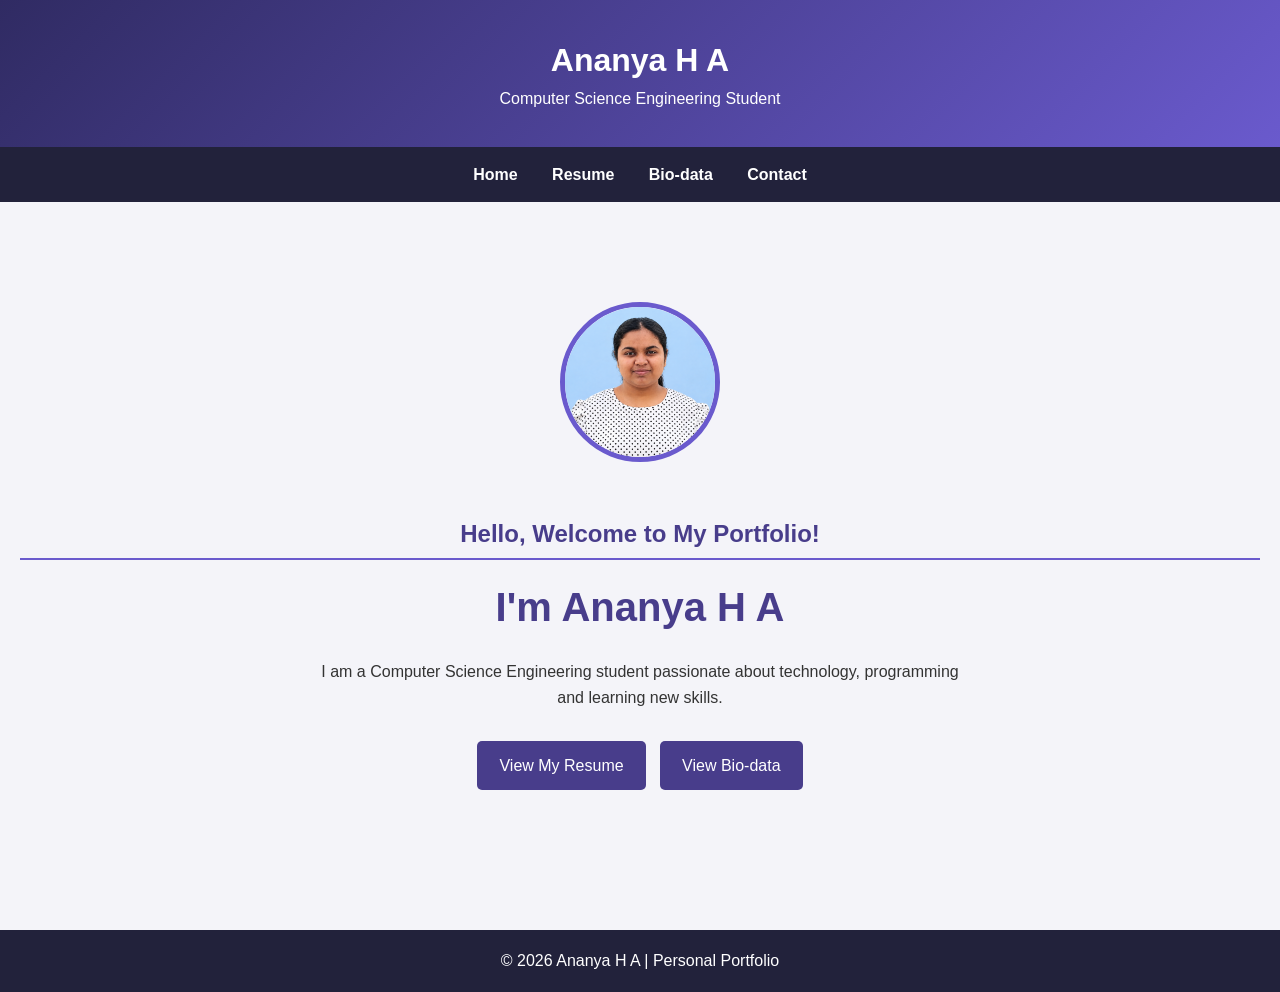
<file: index.html>
<!DOCTYPE html>
<html>
<head>
    <title>Ananya H A | Portfolio</title>
    <link rel="stylesheet" href="style.css">
</head>
<body>

<header>
    <h1>Ananya H A</h1>
    <p>Computer Science Engineering Student</p>
</header>

<nav>
    <a href="index.html">Home</a>
    <a href="resume.html">Resume</a>
    <a href="biodata.html">Bio-data</a>
    <a href="contact.html">Contact</a>
</nav>

<section class="hero">
<img src="qa.png" alt="Ananya H A" class="profile">
    <h2>Hello, Welcome to My Portfolio!</h2>
    <h1>I'm Ananya H A</h1>
    <p>
        I am a Computer Science Engineering student
        passionate about technology, programming
        and learning new skills.
    </p>

    <a href="resume.html" class="btn">View My Resume</a>
    <a href="biodata.html" class="btn">View Bio-data</a>
</section>

<footer>
    <p>&copy; 2026 Ananya H A | Personal Portfolio</p>
</footer>

</body>
</html>
</file>
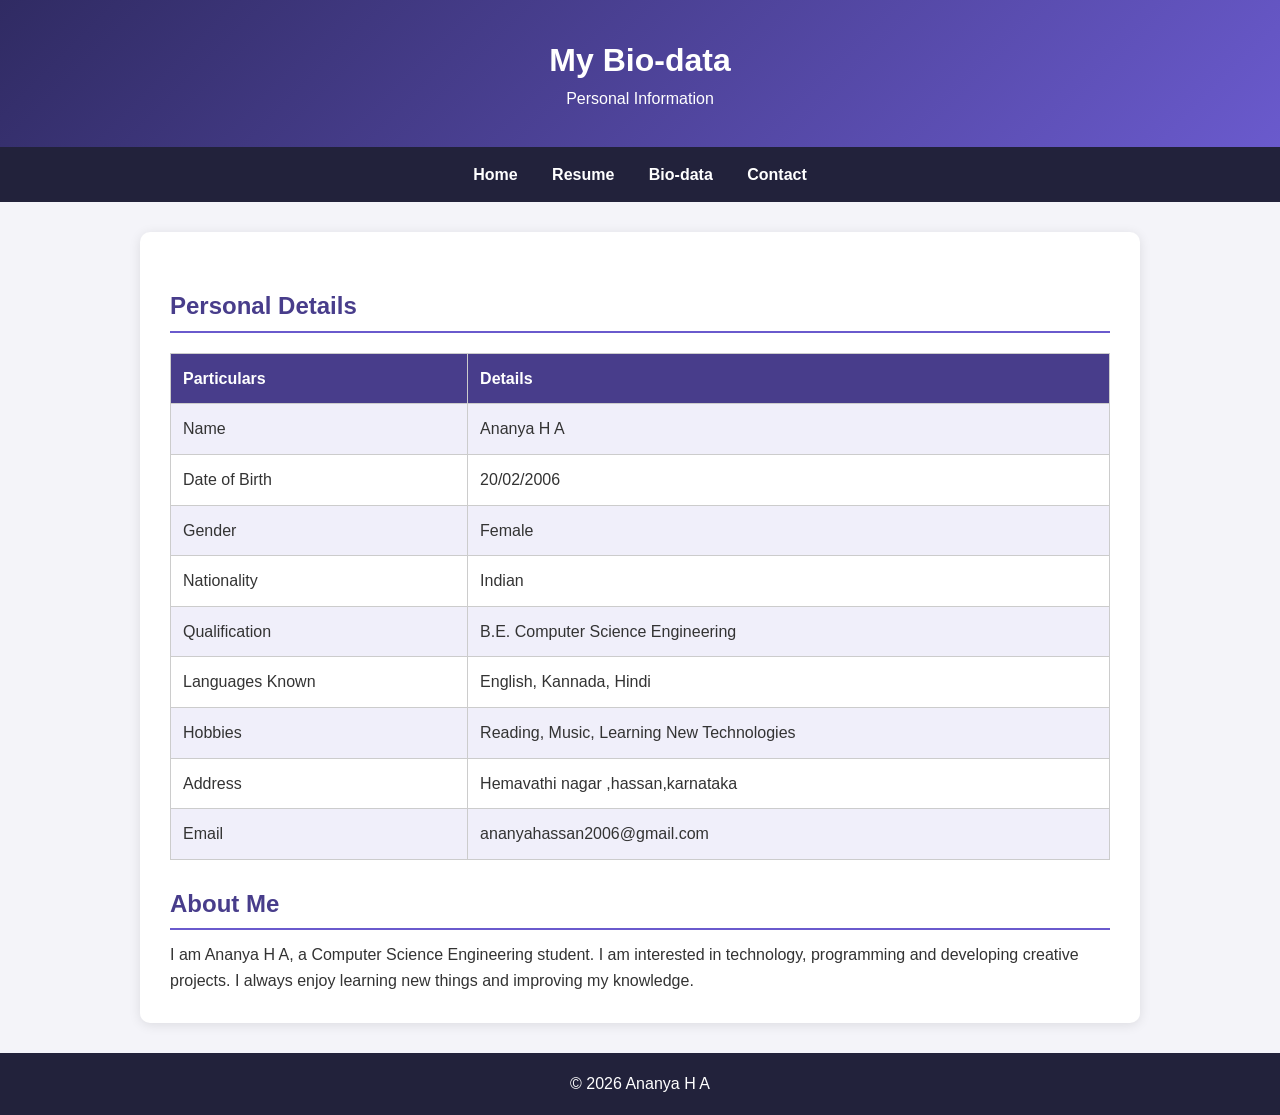
<file: biodata.html>
<!DOCTYPE html>
<html>
<head>
    <title>Ananya H A | Bio-data</title>
    <link rel="stylesheet" href="style.css">
</head>
<body>

<header>
    <h1>My Bio-data</h1>
    <p>Personal Information</p>
</header>

<nav>
    <a href="index.html">Home</a>
    <a href="resume.html">Resume</a>
    <a href="biodata.html">Bio-data</a>
    <a href="contact.html">Contact</a>
</nav>

<div class="container">

    <h2>Personal Details</h2>

    <table>
        <tr>
            <th>Particulars</th>
            <th>Details</th>
        </tr>

        <tr>
            <td>Name</td>
            <td>Ananya H A</td>
        </tr>

        <tr>
            <td>Date of Birth</td>
            <td>20/02/2006</td>
        </tr>

        <tr>
            <td>Gender</td>
            <td>Female</td>
        </tr>

        <tr>
            <td>Nationality</td>
            <td>Indian</td>
        </tr>

        <tr>
            <td>Qualification</td>
            <td>B.E. Computer Science Engineering</td>
        </tr>

        <tr>
            <td>Languages Known</td>
            <td>English, Kannada, Hindi</td>
        </tr>

        <tr>
            <td>Hobbies</td>
            <td>Reading, Music, Learning New Technologies</td>
        </tr>

        <tr>
            <td>Address</td>
            <td>Hemavathi nagar ,hassan,karnataka</td>
        </tr>

        <tr>
            <td>Email</td>
            <td>ananyahassan2006@gmail.com</td>
        </tr>

    </table>

    <h2>About Me</h2>

    <p>
        I am Ananya H A, a Computer Science Engineering
        student. I am interested in technology,
        programming and developing creative projects.
        I always enjoy learning new things and
        improving my knowledge.
    </p>

</div>

<footer>
    <p>&copy; 2026 Ananya H A</p>
</footer>

</body>
</html>
</file>
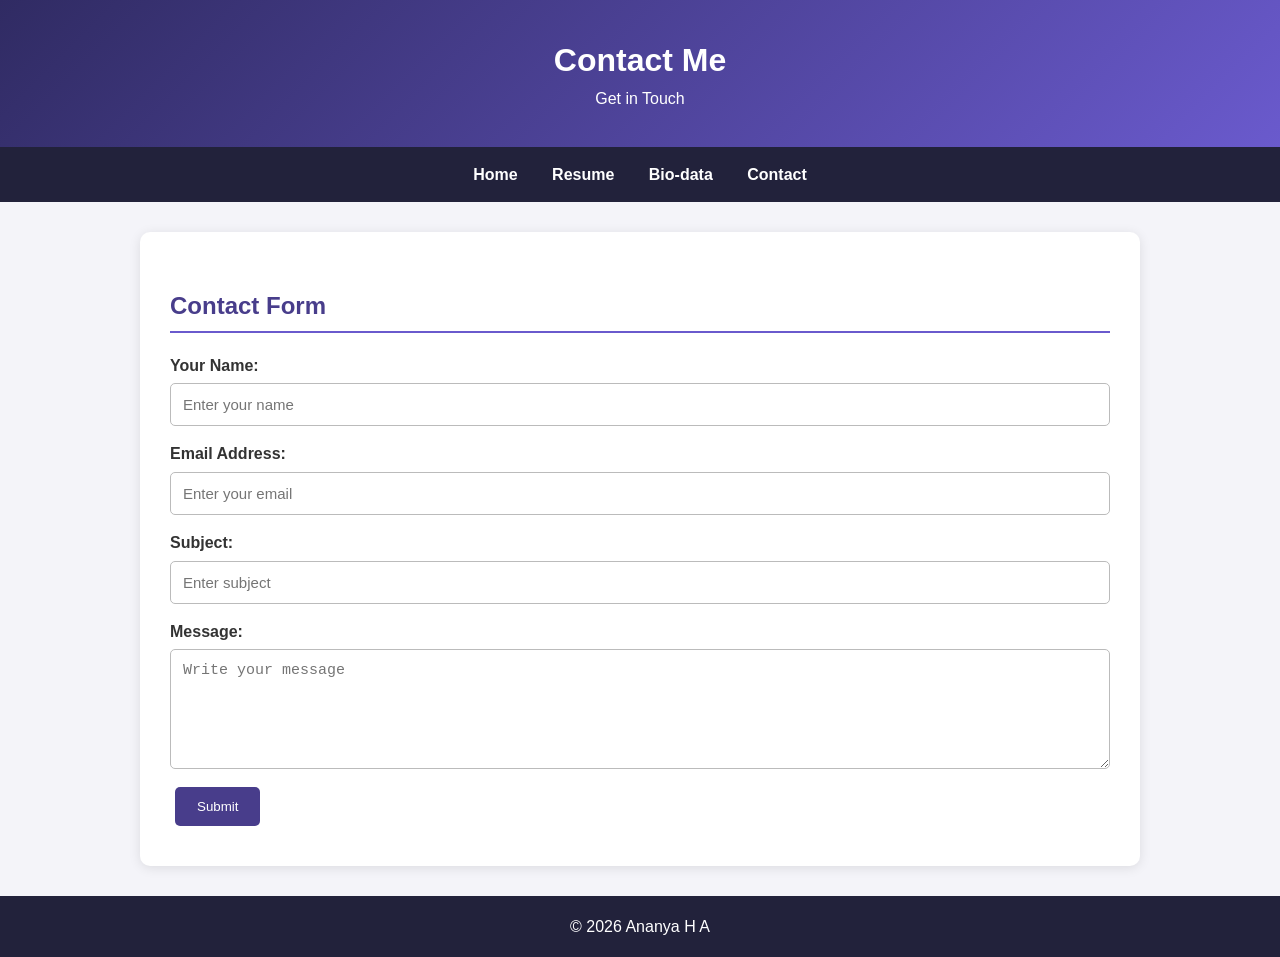
<file: contact.html>
<!DOCTYPE html>
<html>
<head>
    <title>Ananya H A | Contact</title>
    <link rel="stylesheet" href="style.css">

    <script src="https://code.jquery.com/jquery-3.7.1.min.js"></script>
    <script src="script.js"></script>
</head>
<body>

<header>
    <h1>Contact Me</h1>
    <p>Get in Touch</p>
</header>

<nav>
    <a href="index.html">Home</a>
    <a href="resume.html">Resume</a>
    <a href="biodata.html">Bio-data</a>
    <a href="contact.html">Contact</a>
</nav>

<div class="container">

    <h2>Contact Form</h2>

    <form id="contactForm">

        <label>Your Name:</label>
        <input type="text" id="name" placeholder="Enter your name">

        <label>Email Address:</label>
        <input type="email" id="email" placeholder="Enter your email">

        <label>Subject:</label>
        <input type="text" id="subject" placeholder="Enter subject">

        <label>Message:</label>
        <textarea id="message" placeholder="Write your message"></textarea>

        <button type="submit" class="btn">Submit</button>

    </form>

    <p id="result"></p>

</div>

<footer>
    <p>&copy; 2026 Ananya H A</p>
</footer>

</body>
</html>
</file>
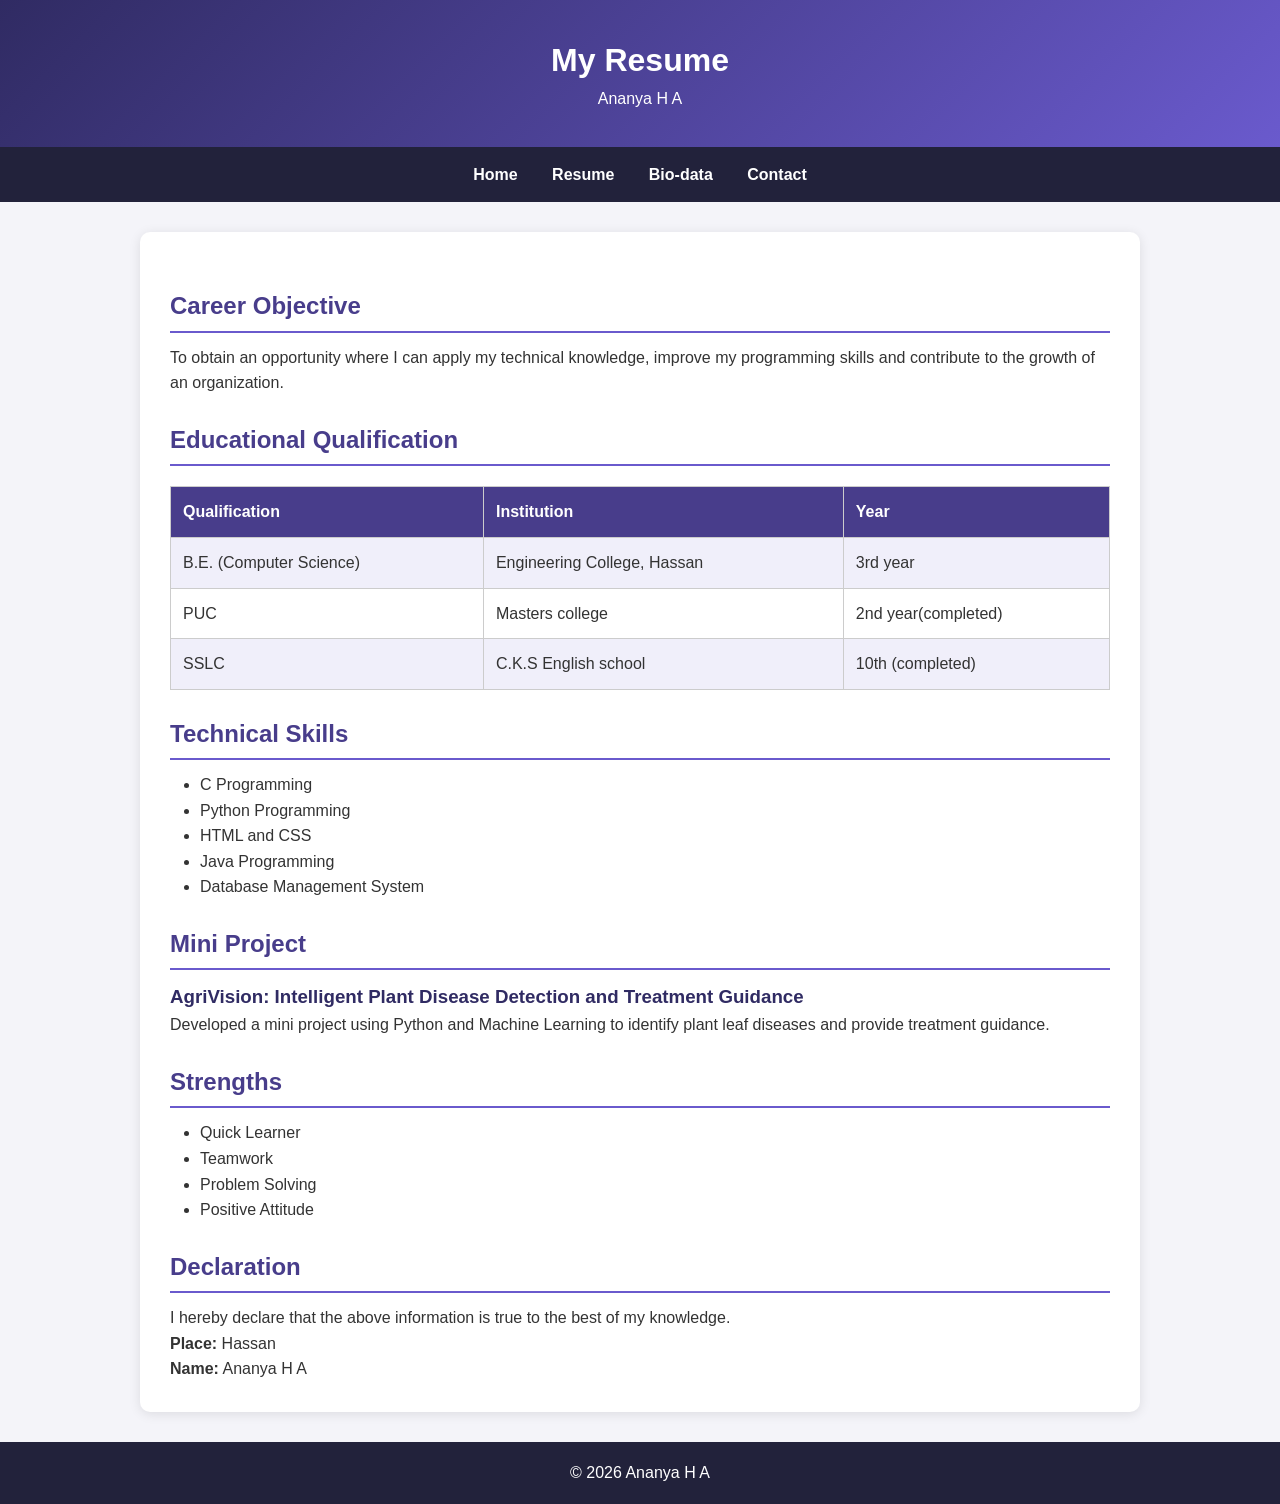
<file: resume.html>
<!DOCTYPE html>
<html>
<head>
    <title>Ananya H A | Resume</title>
    <link rel="stylesheet" href="style.css">
</head>
<body>

<header>
    <h1>My Resume</h1>
    <p>Ananya H A</p>
</header>

<nav>
    <a href="index.html">Home</a>
    <a href="resume.html">Resume</a>
    <a href="biodata.html">Bio-data</a>
    <a href="contact.html">Contact</a>
</nav>

<div class="container">

    <h2>Career Objective</h2>
    <p>
        To obtain an opportunity where I can apply my
        technical knowledge, improve my programming
        skills and contribute to the growth of an
        organization.
    </p>

    <h2>Educational Qualification</h2>
    <table>
        <tr>
            <th>Qualification</th>
            <th>Institution</th>
            <th>Year</th>
        </tr>
        <tr>
            <td>B.E. (Computer Science)</td>
            <td>Engineering College, Hassan</td>
            <td>3rd year</td>
        </tr>
        <tr>
            <td>PUC</td>
            <td>Masters college </td>
            <td>2nd year(completed)</td>
        </tr>
        <tr>
            <td>SSLC</td>
            <td>C.K.S English school</td>
            <td>10th (completed)</td>
        </tr>
    </table>

    <h2>Technical Skills</h2>
    <ul>
        <li>C Programming</li>
        <li>Python Programming</li>
        <li>HTML and CSS</li>
        <li>Java Programming</li>
        <li>Database Management System</li>
    </ul>

    <h2>Mini Project</h2>
    <h3>AgriVision: Intelligent Plant Disease
        Detection and Treatment Guidance</h3>
    <p>
        Developed a mini project using Python and
        Machine Learning to identify plant leaf
        diseases and provide treatment guidance.
    </p>

    <h2>Strengths</h2>
    <ul>
        <li>Quick Learner</li>
        <li>Teamwork</li>
        <li>Problem Solving</li>
        <li>Positive Attitude</li>
    </ul>

    <h2>Declaration</h2>
    <p>
        I hereby declare that the above information
        is true to the best of my knowledge.
    </p>

    <p><b>Place:</b> Hassan</p>
    <p><b>Name:</b> Ananya H A</p>

</div>

<footer>
    <p>&copy; 2026 Ananya H A</p>
</footer>

</body>
</html>
</file>
<file: style.css>
/* General Styling */

* {
    margin: 0;
    padding: 0;
    box-sizing: border-box;
}

body {
    font-family: Arial, sans-serif;
    background-color: #f4f4f9;
    color: #333;
    line-height: 1.6;
}

/* Header */

header {
    background: linear-gradient(135deg, #302b63, #6a5acd);
    color: white;
    text-align: center;
    padding: 35px;
}

/* Navigation */

nav {
    background-color: #22223b;
    text-align: center;
    padding: 15px;
}

nav a {
    color: white;
    text-decoration: none;
    margin: 15px;
    font-weight: bold;
}

nav a:hover {
    color: #ffd166;
}

/* Home Page */

.hero {
    text-align: center;
    padding: 100px 20px;
    min-height: 400px;
}

.hero h1 {
    color: #483d8b;
    font-size: 40px;
    margin: 15px;
}

.hero p {
    max-width: 650px;
    margin: 20px auto;
}

/* Buttons */

.btn {
    display: inline-block;
    background-color: #483d8b;
    color: white;
    padding: 12px 22px;
    text-decoration: none;
    border: none;
    border-radius: 5px;
    margin: 10px 5px;
    cursor: pointer;
}

.btn:hover {
    background-color: #302b63;
}

/* Content Container */

.container {
    width: 85%;
    max-width: 1000px;
    margin: 30px auto;
    background-color: white;
    padding: 30px;
    border-radius: 10px;
    box-shadow: 0 2px 12px rgba(0,0,0,0.1);
}

/* Headings */

h2 {
    color: #483d8b;
    margin-top: 25px;
    margin-bottom: 12px;
    border-bottom: 2px solid #6a5acd;
    padding-bottom: 5px;
}

h3 {
    color: #302b63;
}

/* Lists */

ul {
    margin-left: 30px;
}

/* Tables */

table {
    width: 100%;
    border-collapse: collapse;
    margin: 20px 0;
}

th, td {
    border: 1px solid #ccc;
    padding: 12px;
    text-align: left;
}

th {
    background-color: #483d8b;
    color: white;
}

tr:nth-child(even) {
    background-color: #f0effa;
}

/* Contact Form */

form {
    margin-top: 20px;
}

label {
    display: block;
    margin-top: 15px;
    font-weight: bold;
}

input, textarea {
    width: 100%;
    padding: 12px;
    margin-top: 5px;
    border: 1px solid #bbb;
    border-radius: 5px;
    font-size: 15px;
}

textarea {
    height: 120px;
    resize: vertical;
}

input:focus, textarea:focus {
    outline: none;
    border-color: #483d8b;
}

/* Footer */

footer {
    background-color: #22223b;
    color: white;
    text-align: center;
    padding: 18px;
    margin-top: 30px;
}

/* Mobile Responsive Design */

@media screen and (max-width: 600px) {

    nav a {
        display: inline-block;
        margin: 6px;
    }

    .container {
        width: 95%;
        padding: 15px;
    }

    .hero {
        padding: 60px 15px;
    }

    .hero h1 {
        font-size: 30px;
    }

    table {
        font-size: 13px;
    }

    th, td {
        padding: 7px;
    }
}
.profile {
    width: 160px;
    height: 160px;
    border-radius: 50%;
    object-fit: cover;
    border: 5px solid #6a5acd;
    margin-bottom: 20px;
}
</file>
